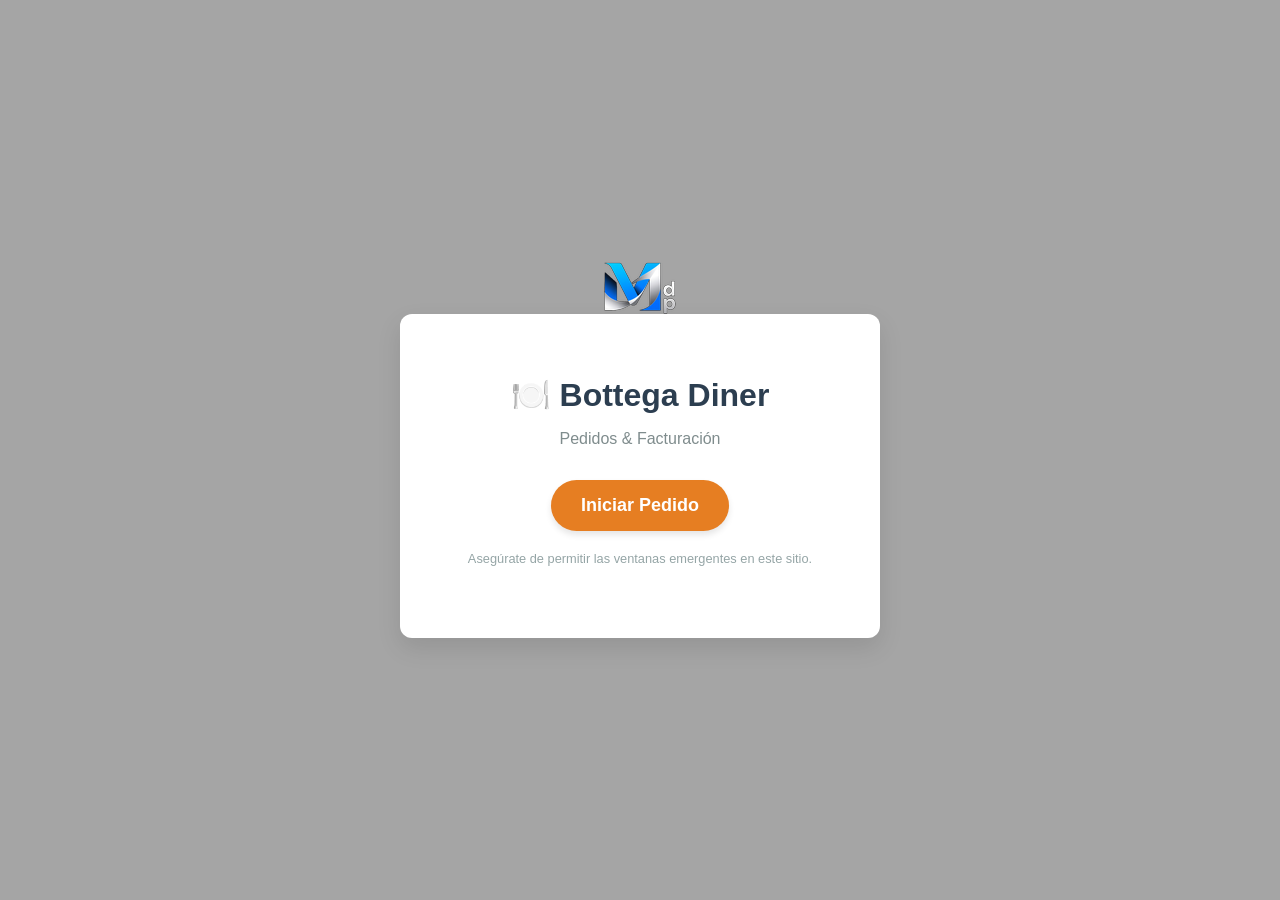
<file: Checkpoint09/Index.html>
<!DOCTYPE html>
<html lang="es">
<head>
    <meta charset="UTF-8">
    <meta name="viewport" content="width=device-width, initial-scale=1.0">
    <title>Bottega Diner</title>
    <style>
        body {
            font-family: 'Segoe UI', Tahoma, Geneva, Verdana, sans-serif;
            background-color: #a5a5a5;
            display: flex;
            flex-direction: column;
            justify-content: center;
            align-items: center;
            height: 100vh;
            margin: 0;
            text-align: center;
        }
        .container {
            background: white;
            padding: 2.5rem;
            border-radius: 12px;
            box-shadow: 0 10px 25px rgba(0,0,0,0.1);
            max-width: 400px;
            width: 100%;
        }
        h1 { 
            color: #2c3e50; 
            margin-bottom: 0.5rem;
        }
        p { 
            color: #7f8c8d; 
            margin-bottom: 2rem;
        }
        .btn-start {
            background-color: #e67e22;
            color: white;
            border: none;
            padding: 15px 30px;
            font-size: 18px;
            font-weight: bold;
            cursor: pointer;
            border-radius: 50px;
            transition: transform 0.2s, background-color 0.2s;
            box-shadow: 0 4px 6px rgba(0,0,0,0.1);
        }
        .btn-start:hover { 
            background-color: #d35400; 
            transform: translateY(-2px);
        }
        .btn-start:active {
            transform: translateY(0);
        }
        .note {
            margin-top: 20px;
            font-size: 0.8rem;
            color: #95a5a6;
        }
    </style>
</head>
<body>

    <img src="Images/Github.png" alt="Github">
    
    <div class="container">
        <h1>🍽️  Bottega Diner</h1>
        <p>Pedidos & Facturación</p>
        <button class="btn-start" onclick="startBottegaDiner()">Iniciar Pedido</button>
        <p class="note">Asegúrate de permitir las ventanas emergentes en este sitio.</p>
    </div>
    <script src="MenuDinner.js"></script>
</body>
</html>
</file>
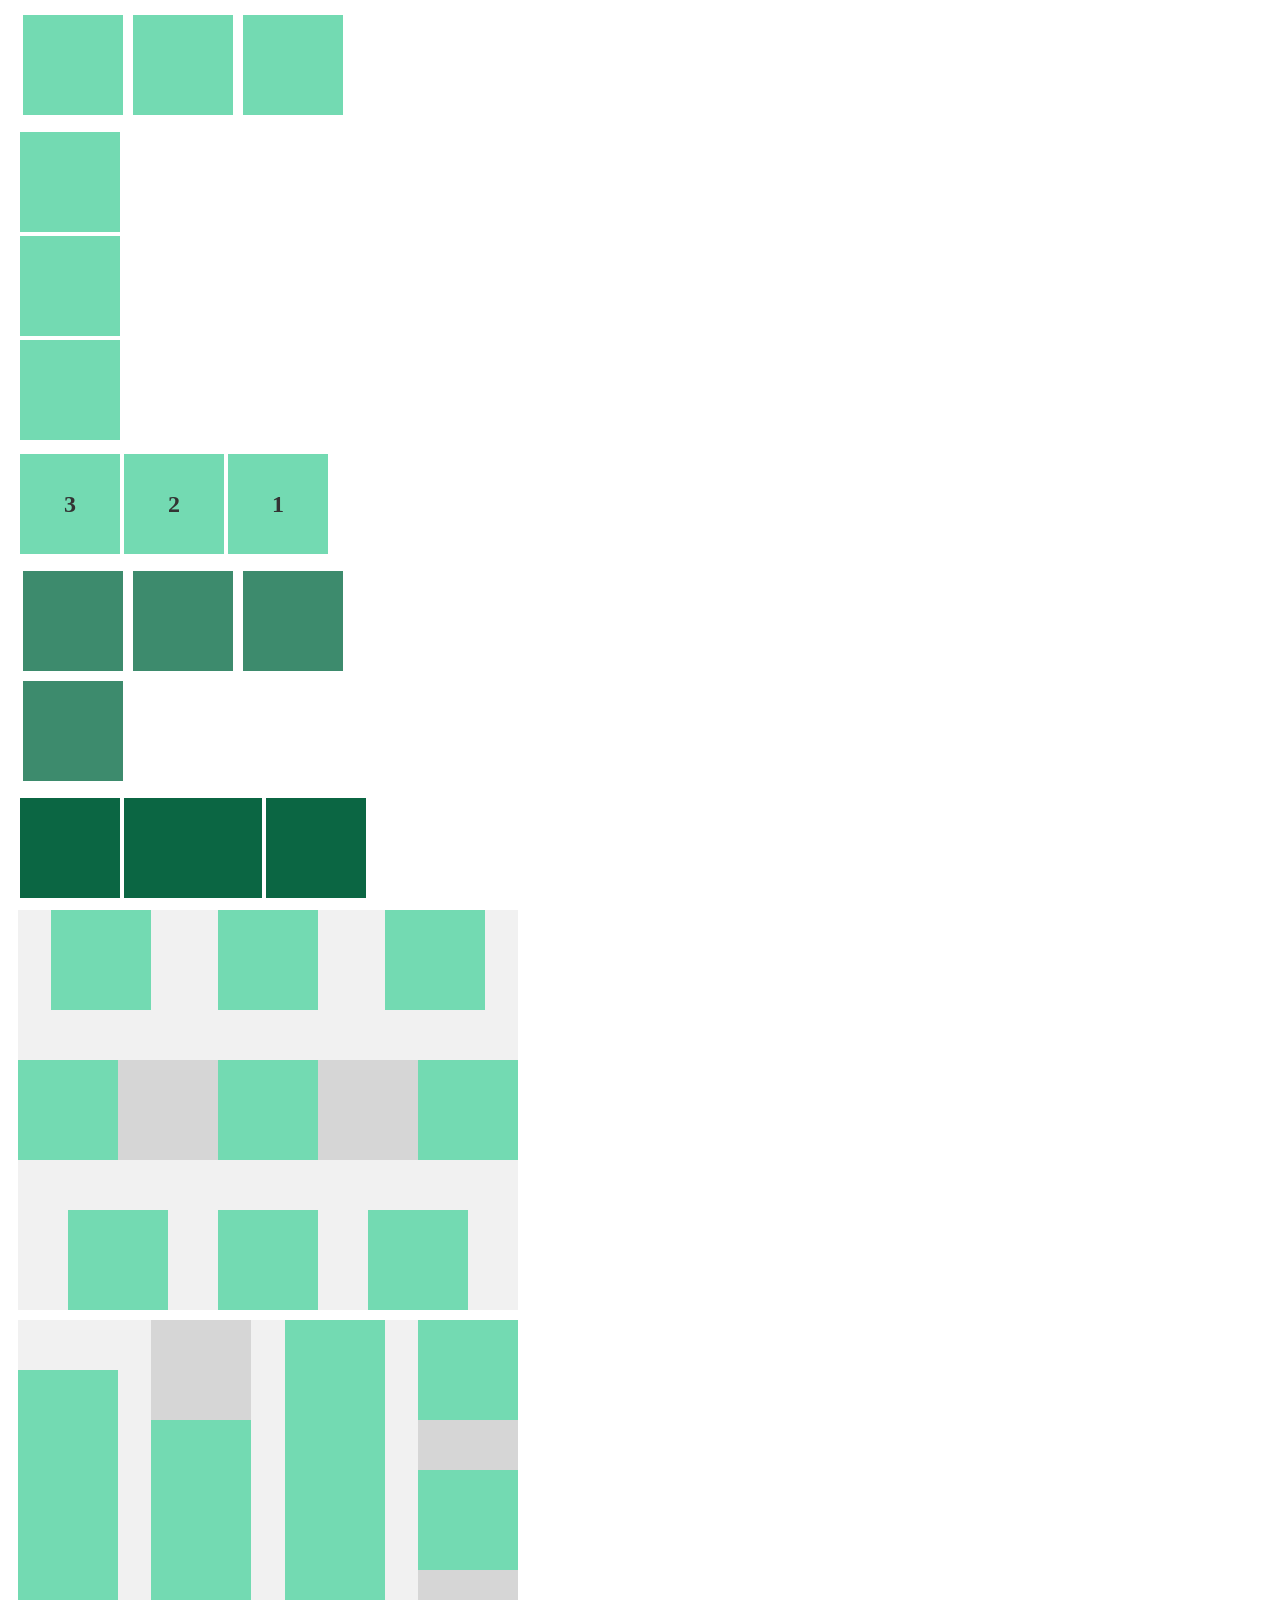
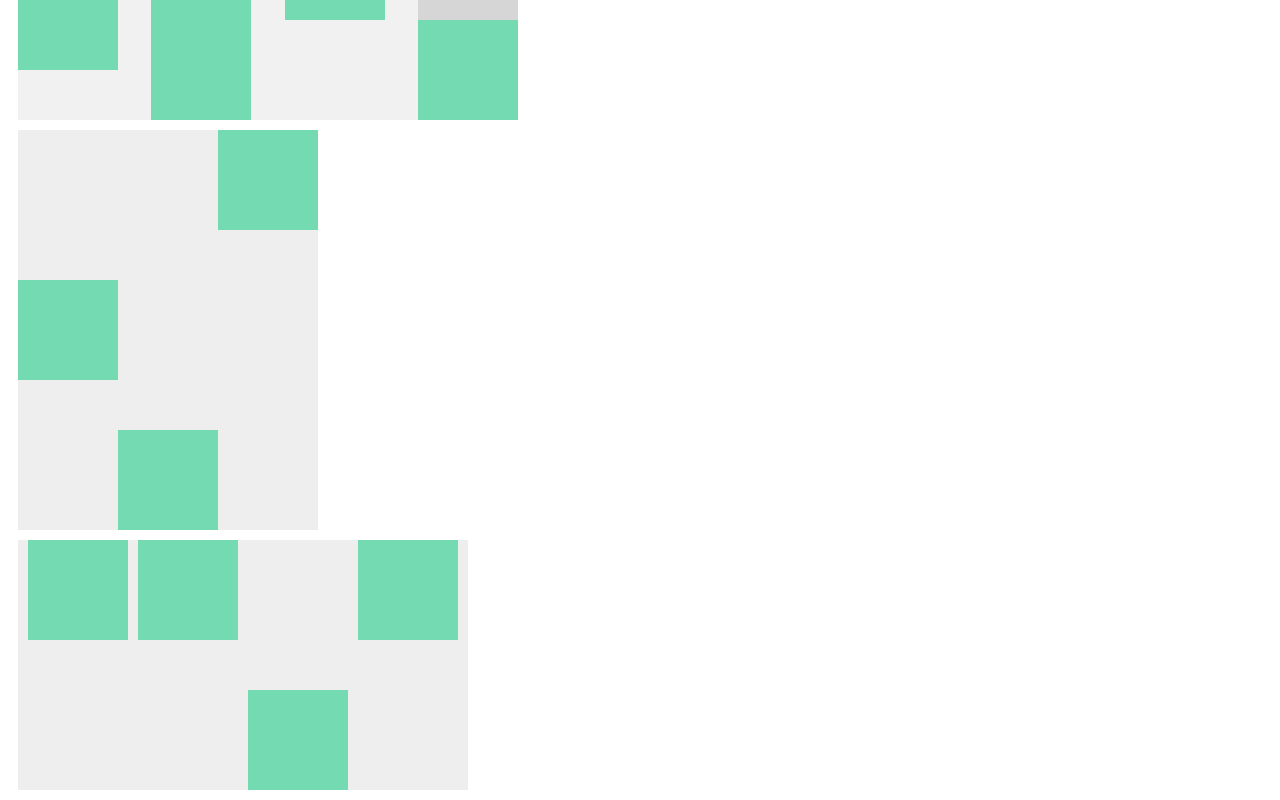
<file: Checkpoint02/flex.html>
<!DOCTYPE html>
<html lang="en">
<head>
    <meta charset="UTF-8">
    <meta name="viewport" content="width=device-width, initial-scale=1.0">
    <meta http-equiv="X-UA-Compatible" content="ie=edge">
    <title>flexbox assignment</title>
    <link rel="stylesheet" href="./flex.css" />
</head>
<body>
    <div class="flex flexOne">
        <div class="square"></div>
        <div class="square"></div>
        <div class="square"></div>
    </div>

    <div class="flex flexTwo">
        <div class="square"></div>
        <div class="square"></div>
        <div class="square"></div>
    </div>

    <div class="flex flexThree">
        <div class="square">1</div>
        <div class="square">2</div>
        <div class="square">3</div>
    </div>

    <div class="flex flexFour">
        <div class="square"></div>
        <div class="square"></div>
        <div class="square"></div>
        <div class="square"></div>
    </div>

    <div class="flex flexFive">
        <div class="item"></div>
        <div class="item" id="grow"></div>
        <div class="item"></div>
    </div>

    <div class="flex flexSix">
        <div class="one">
            <div class="square"></div>
            <div class="square"></div>
            <div class="square"></div>
        </div>
        <div class="two">
            <div class="square"></div>
            <div class="square"></div>
            <div class="square"></div>
        </div>
        <div class="three">
            <div class="square"></div>
            <div class="square"></div>
            <div class="square"></div>
        </div>
    </div>

    <div class="flex flexSeven">
        <div class="one">
            <div class="square"></div>
            <div class="square"></div>
            <div class="square"></div>
        </div>
        <div class="two">
            <div class="square"></div>
            <div class="square"></div>
            <div class="square"></div>
        </div>
        <div class="three">
            <div class="square"></div>
            <div class="square"></div>
            <div class="square"></div>
        </div>
        <div class="four">
            <div class="square"></div>
            <div class="square"></div>
            <div class="square"></div>
        </div>
    </div>

    <div class="flex flexEight">
        <div class="one">
            <div class="square"></div>
        </div>
        <div class="two">
            <div class="square"></div>
        </div>
        <div class="three">
            <div class="square"></div>
        </div>
    </div>

    <div class="flex flexNine">
        <div class="square"></div>
        <div class="square"></div>
        <div class="square" id="special"></div>
        <div class="square"></div>
    </div>

</body>
</html>
</file>
<file: Checkpoint02/flex.css>
.square {
    width: 100px;
    height: 100px;
    background-color: #73dab2;
}

.flex {
    margin: 10px;
}

/* ========================================
   EJERCICIO 1: flexOne
   ======================================== */

.flexOne {
    display: flex;
}

.flexOne .square {
    margin: 5px;
}

/* ========================================
   EJERCICIO 2: flexTwo
   ======================================== */

.flexTwo {
    display: flex;
    flex-direction: column;
}

.flexTwo .square {
    margin: 2px;
}

/* ========================================
   EJERCICIO 3: flexThree
   ======================================== */

.flexThree {
    display: flex;
    flex-direction: row-reverse;
    justify-content: flex-end;
}

.flexThree .square {
    margin: 2px;
    display: flex;
    justify-content: center;
    align-items: center;
    font-size: 24px;
    font-weight: bold;
    color: #333;
}

/* ========================================
   EJERCICIO 4: flexFour
   ======================================== */

.flexFour {
    display: flex;
    width: 350px;
    flex-wrap: wrap;
}

.flexFour .square {
    margin: 5px;
    background-color: #3d8b6d;
}

/* ========================================
   EJERCICIO 5: flexFive
   ======================================== */

.flexFive {
    display: flex;
    width: 350px;
}

.flexFive .item {
    background-color: #0b6643;
    width: 100px;
    height: 100px;
    margin: 2px;
}

#grow {
    flex-grow: 2;
}

/* ========================================
   EJERCICIO 6: flexSix
   ======================================== */

.flexSix {
    display: flex;
    width: 500px;
    height: 400px;
    background-color: #f1f1f1;
    flex-direction: column;
}

.flexSix .one,
.flexSix .two,
.flexSix .three {
    display: flex;
}

.flexSix .one {
    justify-content: space-around;
}

.flexSix .two {
    justify-content: space-between;
    margin: 50px 0;
    background-color: #d6d6d6;
}

.flexSix .three {
    justify-content: space-evenly;
}

/* ========================================
   EJERCICIO 7: flexSeven
   ======================================== */

.flexSeven {
    display: flex;
    width: 500px;
    height: 400px;
    justify-content: space-between;
    background-color: #f1f1f1;
}

.flexSeven .one {
    display: flex;
    flex-direction: column;
    justify-content: center;
    background-color: #f1f1f1;
}

.flexSeven .two {
    display: flex;
    flex-direction: column;
    justify-content: flex-end;
    background-color: #D6D6D6;
}

.flexSeven .three {
    display: flex;
    flex-direction: column;
    justify-content: flex-start;
    background-color: #f1f1f1;
}

.flexSeven .four {
    display: flex;
    flex-direction: column;
    justify-content: space-between;
    background-color: #d6d6d6;
}

/* ========================================
   EJERCICIO 8: flexEight
   ======================================== */

.flexEight {
    display: flex;
    width: 300px;
    height: 400px;
    background-color: #eeeeee;
}

.flexEight .one,
.flexEight .two,
.flexEight .three {
    display: flex;
}

.flexEight .one {
    align-items: center;
}

.flexEight .two {
    align-items: flex-end;
}

.flexEight .three {
    align-items: flex-start;
}

/* ========================================
   EJERCICIO 9: flexNine
   ======================================== */

.flexNine {
    display: flex;
    width: 450px;
    height: 250px;
    background-color: #eeeeee;
    align-items: flex-start;
    justify-content: space-evenly;
}

#special {
    align-self: flex-end;
}
</file>
